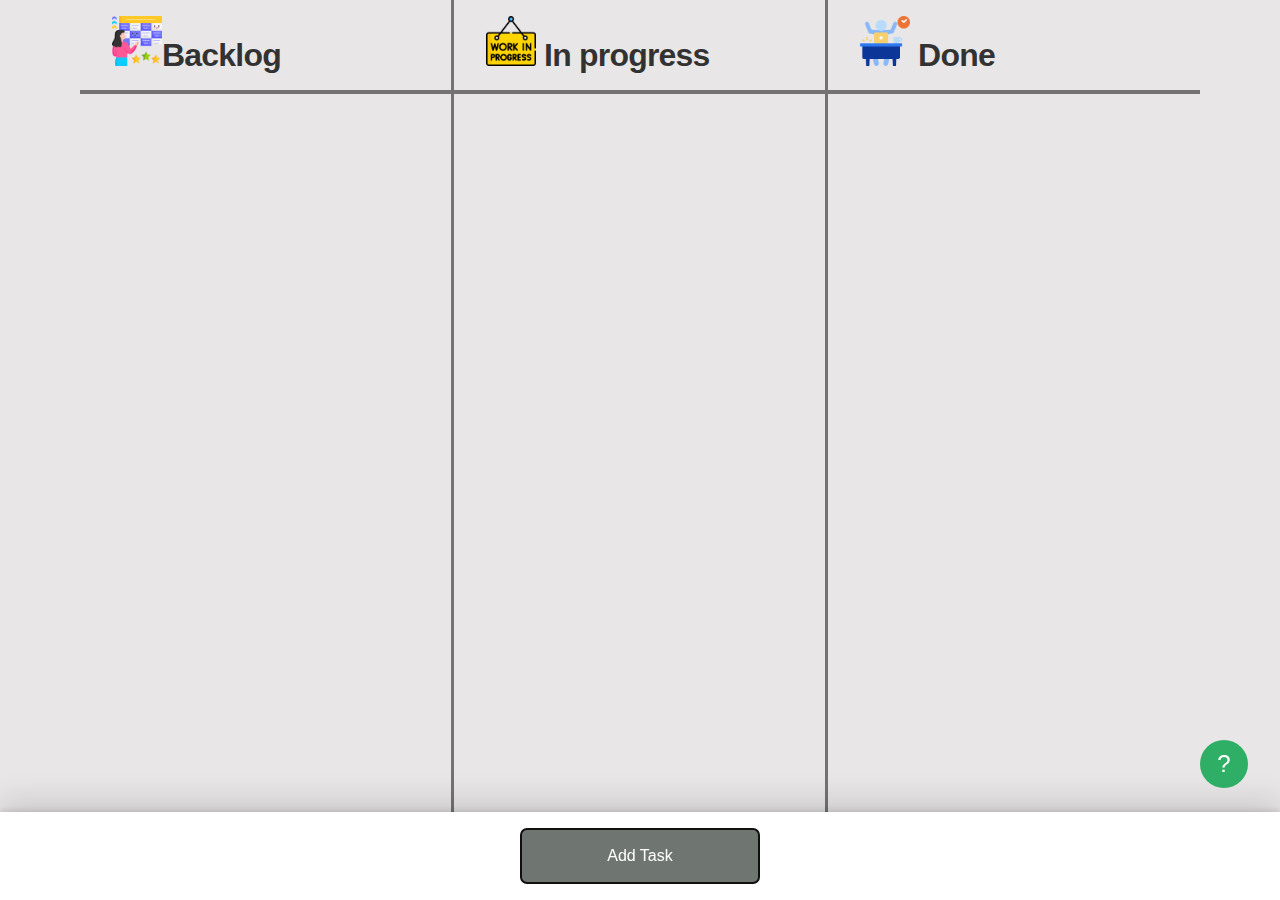
<file: Kanban_Board/index.html>
<!DOCTYPE html>
<html lang="en">
  <head>
    <meta charset="UTF-8" />
    <meta http-equiv="X-UA-Compatible" content="IE=edge" />
    <meta name="viewport" content="width=device-width, initial-scale=1.0" />
    <title>Kanban Board</title>
    <link rel="stylesheet" href="./Style.css">
    <script src="./script.js" defer type="module"></script>
  </head>

  <body>
    <header class="actions">
      <h1 class="sr-only">Kanban Board</h1>
      <div class="actions__inner">
        <button class="button button_primary" data-add>Add Task</button>
      </div>
    </header>

    <dialog class="overlay" data-help-overlay>
      <h2 class="overlay__title">Help</h2>
      <p><strong>To use the app, you can start by adding a new task by clicking the "add task" button.</strong></p>
      <p>You can view and update task by selecting them directly from the list. Inside the task, you can manually change information associated with an task or update its status. However, note that you can quickly change the status of an task by drag it between the three different columns with your mouse.</p>
      <div class="overlay__row">
        <button class="button" type="button" data-help-cancel>Close</button>
      </div>
    </dialog>

    <dialog class="overlay" data-add-overlay>
      <div class="overlay__top">
        <h2 class="overlay__title">Add Task</h2>
      </div>

      <form class="overlay__form" data-add-form id="add-form">
        <label class="overlay__field">
          <div class="overlay__label">Task</div>
          <input class="overlay__input" data-add-title name="title" required>
        </label>

        <label class="overlay__field">
          <div class="overlay__label">Number of people assited to the task</div>
          <select class="overlay__input overlay__input_select" data-add-table name="table"></select>
        </label>

      </form>
      <div class="overlay__row">
        <button class="button" type="button" data-add-cancel>Cancel</button>
        <button class="button button_primary" type="submit" form="add-form">Add</button>
      </div>
    </dialog>

    <dialog class="overlay" data-edit-overlay>
      <div class="overlay__top">
        <h2 class="overlay__title">Edit Task</h2>
        <button class="overlay__delete" data-edit-delete>Delete</button>
      </div>

      <form class="overlay__form" data-edit-form id="edit-form">
        <input hidden name="id" data-edit-id>

        <label class="overlay__field">
          <div class="overlay__label">Task</div>
          <input class="overlay__input" data-edit-title name="title" required>
        </label>

        <label class="overlay__field">
          <div class="overlay__label">Number of people</div>
          <select class="overlay__input overlay__input_select" data-edit-table name="table"></select>
        </label>

        <label class="overlay__field">
          <div class="overlay__label">Status</div>

          <select class="overlay__input overlay__input_select" data-edit-column name="column">
            <option value="backlog">Backlog</option>
            <option value="inprogress">In Progress</option>
            <option value="done">Done</option>
          </select>
        </label>

      </form>
      <div class="overlay__row">
        <button class="button" type="button" data-edit-cancel>Cancel</button>
        <button class="button button_primary" type="submit" form="edit-form">Update</button>
      </div>
    </dialog>

    <h2 class="sr-only">Task</h2>

    <div class="grid" data-grid>
      <section class="grid__column" data-area="backlog">
        <h2 class="grid__title">
          <img src="./images/backlog.png" width="50"></a>Backlog</h2>
        <div class="grid__content" data-column="backlog"></div>
      </section>

      <section class="grid__column" data-area="inprogress">
        <h2 class="grid__title"> 
          <img src="./images/work-in-progress.png" width="50"></a> In progress</h2>
        <div class="grid__content" data-column="inprogress"></div>
      </section>

      <section class="grid__column grid__column_last" data-area="done">
        <h2 class="grid__title">
          <img src="./images/stick-figure.png" width="50"></a> Done</h2>
        <div class="grid__content" data-column="done"></div>
      </section>
    </div>

    <button class="help" data-help>?</button>
    <div class="backdrop"></div>
  </body>
</html>
</file>
<file: Kanban_Board/Style.css>
@keyframes enter {
    0% {
      opacity: 0;
      transform: translateY(2rem);
    }
    100% {
      opacity: 1;
      transform: translateY(0);
    }
  }
  
  * {
    box-sizing: border-box;
  }
  
  body {
    margin: 0;
    min-height: 100vh;
    width: 100%;
    font-family: sans-serif;
    background-image: url(https://media.istockphoto.com/id/1455777506/vector/world-map-with-paper-cut-effect-on-blank-background.jpg?b=1&s=170667a&w=0&k=20&c=1ESyxfImgq39UzBNEO8Eff86RqOB3D8MPmMjbXSH3EU=);
    background-color: rgba(190, 183, 183, 0.353);
    background-size: cover;
    background-position: center;
    background-repeat: no-repeat;
    display: flex;
    justify-content: center;
    align-items: center;
    color: rgba(0, 0, 0, 0.186); /* Adjust text color for contrast */
    padding: 0;
  }
  
  .sr-only {
    position:absolute;
    left:-10000px;
    top:auto;
    width:1px;
    height:1px;
    overflow:hidden;
  }
  
  .actions {
    display: flex;
    position: fixed;
    bottom: 0;
    left: 0;
    width: 100%;
    justify-content: center;
    align-items: center;
    margin: 0 auto;
    padding: 1rem;
    border-top: rgba(0, 0, 0, 1);
    box-shadow: rgba(0, 0, 0, 0.25) 0px 54px 55px,
      rgba(0, 0, 0, 0.12) 0px -12px 30px, rgba(0, 0, 0, 0.12) 0px 4px 6px,
      rgba(0, 0, 0, 0.17) 0px 12px 13px, rgba(0, 0, 0, 0.09) 0px -3px 5px;
    background: rgba(255, 255, 255, 1);
  }
  
  .actions__inner {
    width: 100%;
    max-width: 15rem;
  }
  
  .help {
    position: fixed;
    bottom: 7rem;
    right: 2rem;
    height: 3rem;
    width: 3rem;
    border-radius: 50%;
    background: rgba(0, 160, 70, 0.8);
    border-width: 0;
    cursor: pointer;
    font-size: 1.5rem;
    color: rgba(255, 255, 255, 1);
  }
  
  .help:hover {
    background: rgba(0, 160, 70, 1);
  }
  
  .grid {
    display: flex;
    width: 100%;
    max-width: 70rem;
    margin: 0 auto;
    overflow-x: scroll;
    min-height: 100vh;
  }
  
  .grid__column {
    width: 100%;
    min-width: 18rem;
    min-height: 100vh;
    height: 100%;
    border-right: 3px solid rgba(0, 0, 0, 0.5);
  }
  
  .grid__column_last {
    border-right-width: 0;
  }
  
  .grid__title {
    font-size: 2rem;
    margin: 0;
    padding: 1rem 2rem;
    border-bottom: 4px solid rgba(0, 0, 0, 0.5);
    letter-spacing: -0.05rem;
    color: rgba(0, 0, 0, 0.8);
  }
  
  .button {
    font-family: sans-serif;
    background-color: rgba(113, 131, 120, 0.1);
    transition: background-color 0.1s;
    border-width: 0;
    border-radius: 6px;
    height: 3.5rem;
    cursor: pointer;
    width: 50%;
    color: rgb(77, 85, 80);
    font-size: 1rem;
    border: 1px solid rgb(10, 11, 11);
    width: 100%;
  }
  
  .button_primary {
    background-color: rgba(75, 84, 79, 0.8);
    color: rgba(255, 255, 255, 1);
  }
  
  .button:hover {
    background-color: rgba(106, 136, 119, 0.2);
  }
  
  .button_primary:hover {
    background-color: rgb(38, 60, 78);
  }
  
  .order {
    border-width: 0;
    width: 100%;
    font-family: sans-serif;
    padding: 0.5rem;
    cursor: pointer;
    text-align: left;
    height: 8rem;
    display: flex;
    flex-direction: column;
    align-items: flex-start;
    justify-content: center;
    border-radius: 2px;
    padding: 0 2rem;
    border: 2px solid rgba(0, 0, 0, 0);
    border-bottom-color: rgba(0, 0, 0, 0.1);
    user-select: none;
    animation-duration: 0.6s;
    animation-name: enter;
    cursor: move;
  }
  
  .order:hover {
    background: rgba(0, 160, 70, 0.05);
    border: 1px solid rgba(0, 160, 70, 1);
  }
  
  .order__title {
    margin: 0 0 0.5rem;
    font-weight: bold;
    display: -webkit-box;
    -webkit-line-clamp: 2;
    -webkit-box-orient: vertical;
    overflow: hidden;
    font-size: 1.25rem;
    color: rgba(0, 0, 0, 0.8);
  }
  
  .order__details {
    margin: 0;
  }
  
  .order__row {
    display: flex;
    font-size: 0.9rem;
    color: rgba(0, 0, 0, 0.5);
  }
  
  .order__value {
    margin-left: 0.25rem;
    font-weight: bold;
  }
  
  .overlay {
    position: fixed;
    bottom: 0;
    left: 0;
    width: 100%;
    border-width: 0;
    animation-name: enter;
    animation-duration: 0.6s;
    z-index: 10;
    background-color: rgba(255, 255, 255, 1);
    box-shadow: 0px 3px 3px -2px rgba(0, 0, 0, 0.2),
      0px 3px 4px 0px rgba(0, 0, 0, 0.14), 0px 1px 8px 0px rgba(0, 0, 0, 0.12);
  }
  
  @media (min-width: 30rem) {
    .overlay {
      max-width: 30rem;
      padding: 1rem 3rem 2rem;
      left: 0%;
      top: 0;
      border-radius: 8px;
    }
  }
  
  .overlay__form {
    padding-bottom: 0.5rem;
    margin: 0 auto;
  }
  
  .overlay__row {
    display: flex;
    gap: 0.5rem;
    padding-top: 1rem;
    margin: 0 auto;
    justify-content: center;
  }
  
  .overlay__input {
    width: 100%;
    margin-bottom: 0.5rem;
    background-color: rgba(0, 0, 0, 0.05);
    border-width: 0;
    border-radius: 6px;
    width: 100%;
    height: 4rem;
    color: rgba(0, 0, 0, 1);
    padding: 1rem 0.5rem 0 0.75rem;
    font-size: 1.1rem;
    font-weight: bold;
    font-family: Roboto, sans-serif;
    cursor: pointer;
  }
  
  .overlay__input_select {
    padding-left: 0.5rem;
  }
  
  .overlay__field {
    position: relative;
    display: block;
  }
  
  .overlay__label {
    position: absolute;
    top: 0.75rem;
    left: 0.75rem;
    font-size: 0.85rem;
    color: rgba(0, 0, 0, 0.4);
  }
  
  .overlay__input:hover {
    background-color: rgba(0, 0, 0, 0.1);
  }
  
  .overlay__title {
    padding: 1rem 0;;
    font-size: 2rem;
    font-weight: bold;
    line-height: 1;
    letter-spacing: -0.1px;
    max-width: 25rem;
    margin: 0.25rem 0 1rem;
  }
  
  .overlay__top {
    display: flex;
    justify-content: space-between;
    align-items: center;
  }
  
  .overlay__delete {
    color: rgba(0, 0, 0, 1);
    text-decoration: underline;
    background: none;
    border-width: 0;  
    cursor: pointer;
    border-radius: 4px;
    padding: 1rem;
  }
  
  .overlay__delete:hover {
    background: rgba(0, 0, 0, 0.1)
  }
  
  /* backdrop */
  
  .backdrop {
    display: none;
    background: rgba(0, 0, 0, 0.3);
    position: fixed;
    top: 0;
    left: 0;
    height: 100vh;
    width: 100vw;
  }
  
  .overlay[open] ~ .backdrop {
    display: block;
  }
</file>
